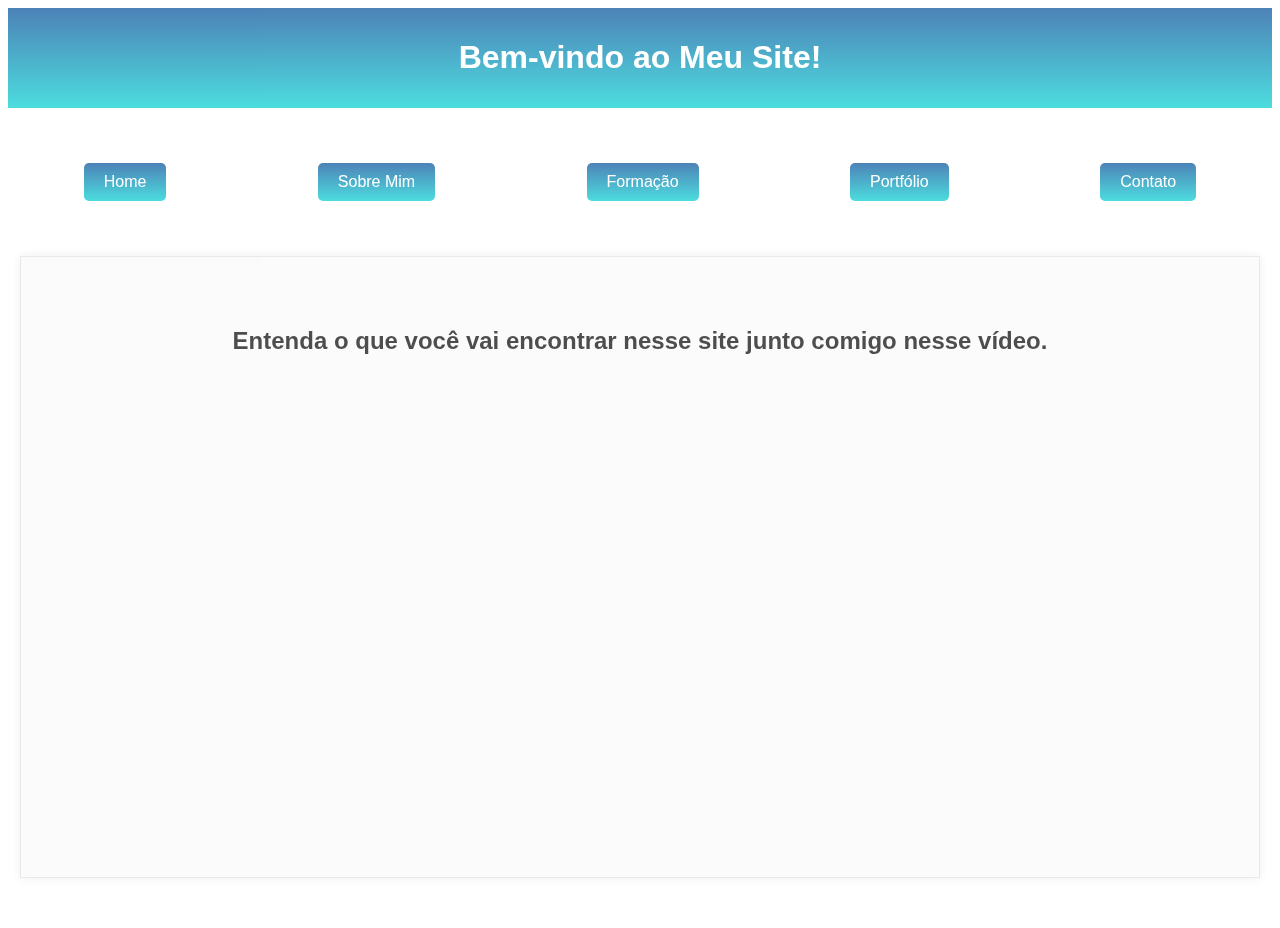
<file: index.html>
<!DOCTYPE html>
<html lang="pt">
<head>
    <meta charset="UTF-8">
    <meta name="viewport" content="width=device-width, initial-scale=1.0">
    <title>Página Inicial</title>
    <link rel="stylesheet" href="css/style.css">
    <style>
        .home-container {
            background-color: #f9f9f9; /* Cor de fundo próxima do branco */
            border: 1px solid #e0e0e0; /* Borda sutil cinza */
            padding: 50px; /* Aumentado para dar mais espaço */
            margin: 50px auto;
            width: 90%; /* O texto ocupa 90% da página na horizontal */
            box-shadow: 0 0 10px rgba(0,0,0,0.1); /* Sombreado sutil no contorno */
            position: relative;
            min-height: 520px; /* Define uma altura mínima para o contêiner */
        }
        .video-wrapper {
            width: 30%;
            padding-top: 3.75%;
            height: 0;
            margin: 20px auto 0 auto; /* Centraliza o vídeo e dá espaço acima */
            position: relative;
            opacity: 0; /* Inicia o vídeo escondido para o efeito de fade-in */
            animation: fadeIn 5s forwards; /* Efeito de fade-in */
        }
        h2 {
            text-align: center; /* Alinha o texto acima do vídeo ao centro */
        }
        @keyframes fadeIn {
            to {
                opacity: 1; /* Transição para o vídeo visível */
            }
        }
    </style>  
</head>
<body>
    <header>
        <h1>Bem-vindo ao Meu Site!</h1>
    </header>
    <nav>
        <a href="index.html">Home</a>
        <a href="sobre_mim.html">Sobre Mim</a>
        <a href="formacao.html">Formação</a>
        <a href="portfolio.html">Portfólio</a>
        <a href="contato.html">Contato</a>
    </nav>
    <div class="home-container">
        <h2>Entenda o que você vai encontrar nesse site junto comigo nesse vídeo.</h2>
        <div class="video-wrapper">
            <iframe src="https://www.youtube.com/embed/1BnFebfFyT8" frameborder="0" allow="accelerometer; autoplay; clipboard-write; encrypted-media; gyroscope; picture-in-picture" allowfullscreen style="width: 100%; height: 300px;"></iframe>
        </div>
    </div>
</body>
</html>
</file>
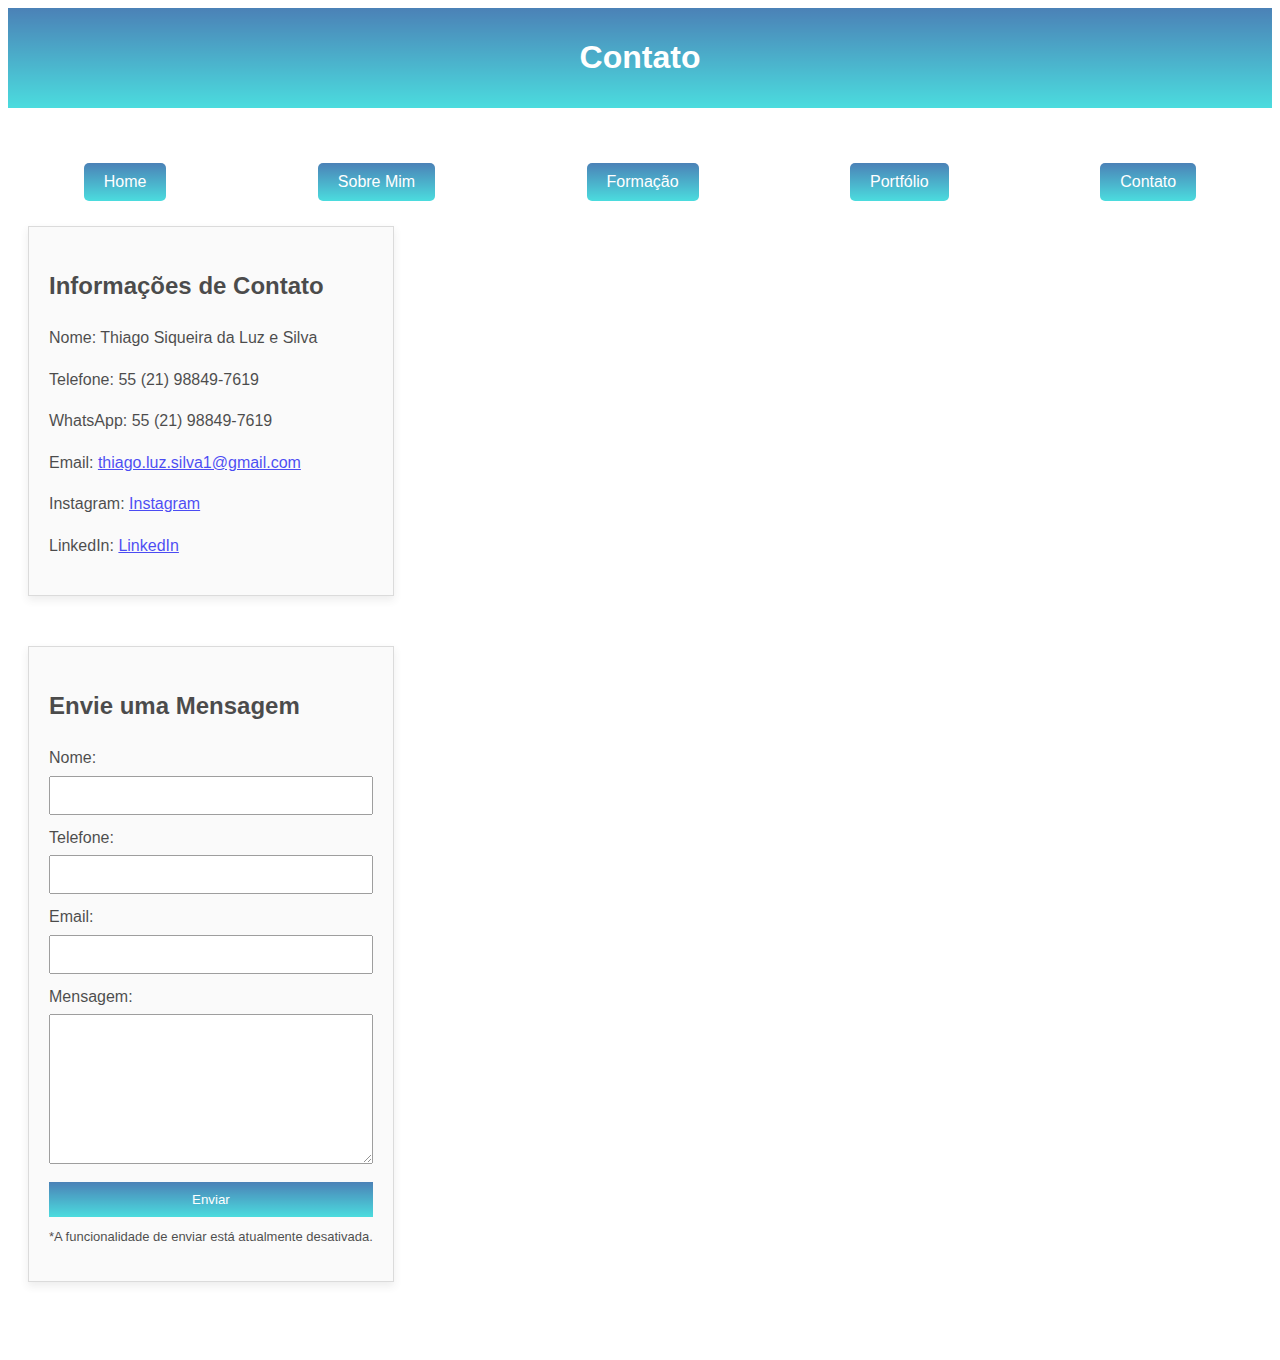
<file: contato.html>
<!DOCTYPE html>
<html lang="pt">
<head>
    <meta charset="UTF-8">
    <meta name="viewport" content="width=device-width, initial-scale=1.0">
    <title>Contato</title>
    <link rel="stylesheet" href="css/style.css">
</head>
<body>
    <header>
        <h1>Contato</h1>
    </header>
    <nav>
        <a href="index.html">Home</a>
        <a href="sobre_mim.html">Sobre Mim</a>
        <a href="formacao.html">Formação</a>
        <a href="portfolio.html">Portfólio</a>
        <a href="contato.html">Contato</a>
    </nav>
    <div class="content">
        <div class="contact-info">
            <div class="info-container">
                <h2>Informações de Contato</h2>
                <p>Nome: Thiago Siqueira da Luz e Silva</p>
                <p>Telefone: 55 (21) 98849-7619</p>
                <p>WhatsApp: 55 (21) 98849-7619</p>
                <p>Email: <a href="mailto:thiago.luz.silva1@gmail.com">thiago.luz.silva1@gmail.com</a></p>
                <p>Instagram: <a href="https://bit.ly/3K1Loww" target="_blank">Instagram</a></p>
                <p>LinkedIn: <a href="https://bit.ly/4beKXLg" target="_blank">LinkedIn</a></p>
            </div>
            <div class="message-container">
                <h2>Envie uma Mensagem</h2>
                <form action="#" method="POST">
                    <label for="nome">Nome:</label>
                    <input type="text" id="nome" name="nome">
                    <label for="telefone">Telefone:</label>
                    <input type="text" id="telefone" name="telefone">
                    <label for="email">Email:</label>
                    <input type="email" id="email" name="email">
                    <label for="mensagem">Mensagem:</label>
                    <textarea id="mensagem" name="mensagem" maxlength="500"></textarea>
                    <button type="submit" class="submit-button">Enviar</button>
                </form>
                <p class="small-text">*A funcionalidade de enviar está atualmente desativada.</p>
            </div>
        </div>
    </div>
</body>
</html>
</file>
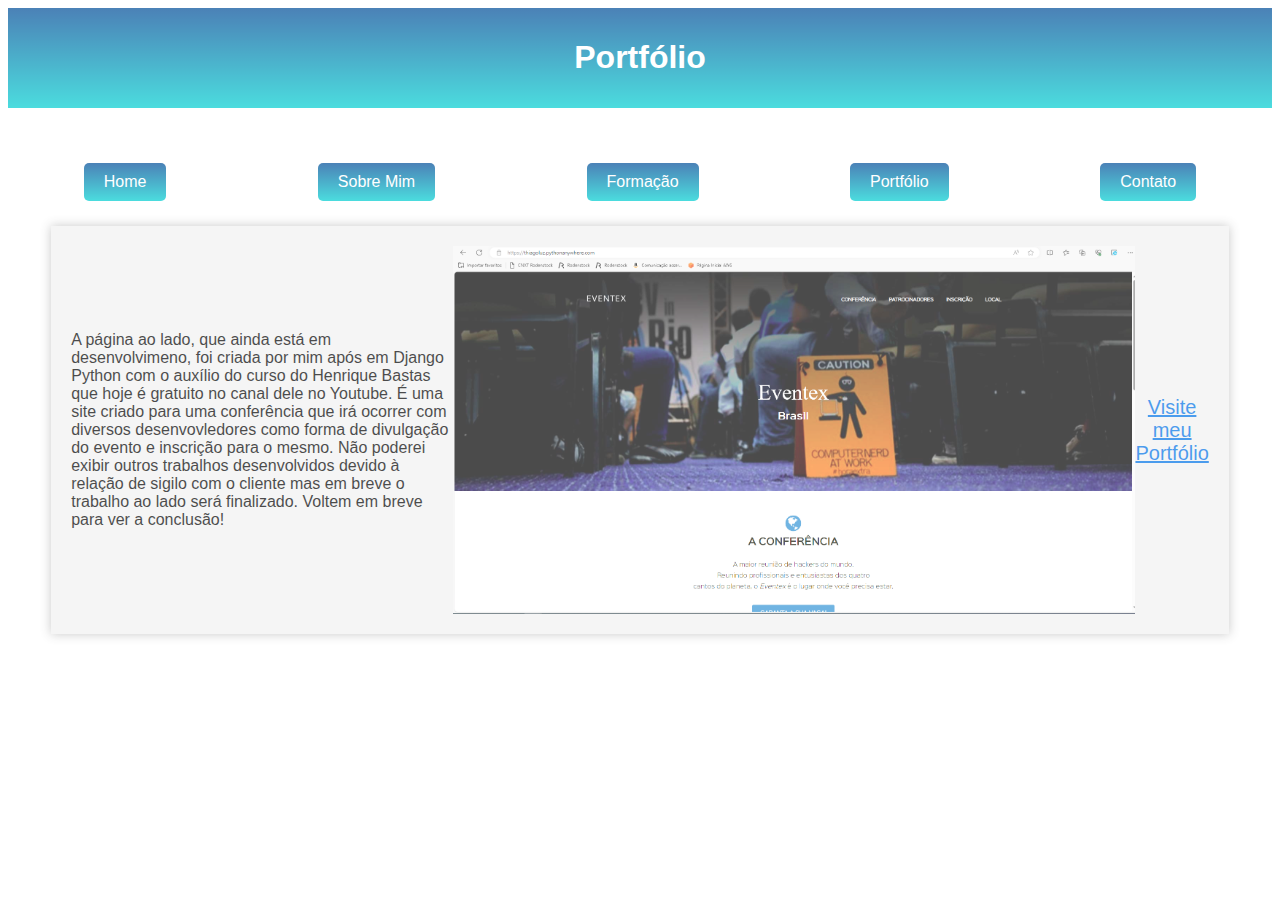
<file: portfolio.html>
<!DOCTYPE html>
<html lang="pt">
<head>
    <meta charset="UTF-8">
    <meta name="viewport" content="width=device-width, initial-scale=1.0">
    <title>Portfólio</title>
    <link rel="stylesheet" href="css/style.css">
    <style>
        .portfolio-container {
            width: 90%;
            margin: 20px auto 0;
            background-color: #f2f2f2;
            box-shadow: 0 0 10px rgba(0,0,0,0.3);
            padding: 20px;
            display: flex;
            flex-direction: row;
            justify-content: space-between; /* Garante que a imagem e o link não se sobreponham */
            align-items: center; /* Centraliza verticalmente o conteúdo dentro do contêiner */
        }
        .portfolio-image {
            width: 60%;
            transition: transform 0.3s ease; /* Transição suave para o efeito de zoom */
            cursor: pointer;
        }
        .portfolio-link {
            width: 60%; /* Ocupa o espaço restante ao lado da imagem */
            text-align: center;
            color: #0073e6;
            font-size: 20px;
            transition: transform 0.3s ease, color 0.3s ease;
            display: flex;
            justify-content: center;
            align-items: center;
            height: 100px; /* Define uma altura para facilitar o alinhamento */
        }
    </style>
</head>
<body>
    <header>
        <h1>Portfólio</h1>
    </header>
    <nav>
        <a href="index.html">Home</a>
        <a href="sobre_mim.html">Sobre Mim</a>
        <a href="formacao.html">Formação</a>
        <a href="portfolio.html">Portfólio</a>
        <a href="contato.html">Contato</a>
    </nav>
    <div class="portfolio-container">
        <p>A página ao lado, que ainda está em desenvolvimeno, foi criada por mim após em Django Python com o auxílio do curso do Henrique Bastas que hoje é gratuito no canal dele no Youtube. É uma site criado para uma conferência que irá ocorrer com diversos desenvovledores como forma de divulgação do evento e inscrição para o mesmo. Não poderei exibir outros trabalhos desenvolvidos devido à relação de sigilo com o cliente mas em breve o trabalho ao lado será finalizado. Voltem em breve para ver a conclusão!</p>
        <img src="images/eventex.PNG" alt="Eventex" class="portfolio-image">
        <div class="portfolio-link">
            <a href="https://thiagoluz.pythonanywhere.com/" target="_blank" class="portfolio-link">Visite meu Portfólio</a>
        </div>
    </div>

    <script>
        document.querySelector('.portfolio-image').addEventListener('mouseover', function() {
            this.style.transform = 'scale(1.1)';
        });
        document.querySelector('.portfolio-image').addEventListener('mouseout', function() {
            this.style.transform = 'scale(1.0)';
        });
        document.querySelector('.portfolio-link a').addEventListener('mouseover', function() {
            this.style.transform = 'scale(1.1)';
            this.style.color = '#ff4500';
        });
        document.querySelector('.portfolio-link a').addEventListener('mouseout', function() {
            this.style.transform = 'scale(1.0)';
            this.style.color = '#0073e6';
        });
    </script>
</body>
</html>
</file>
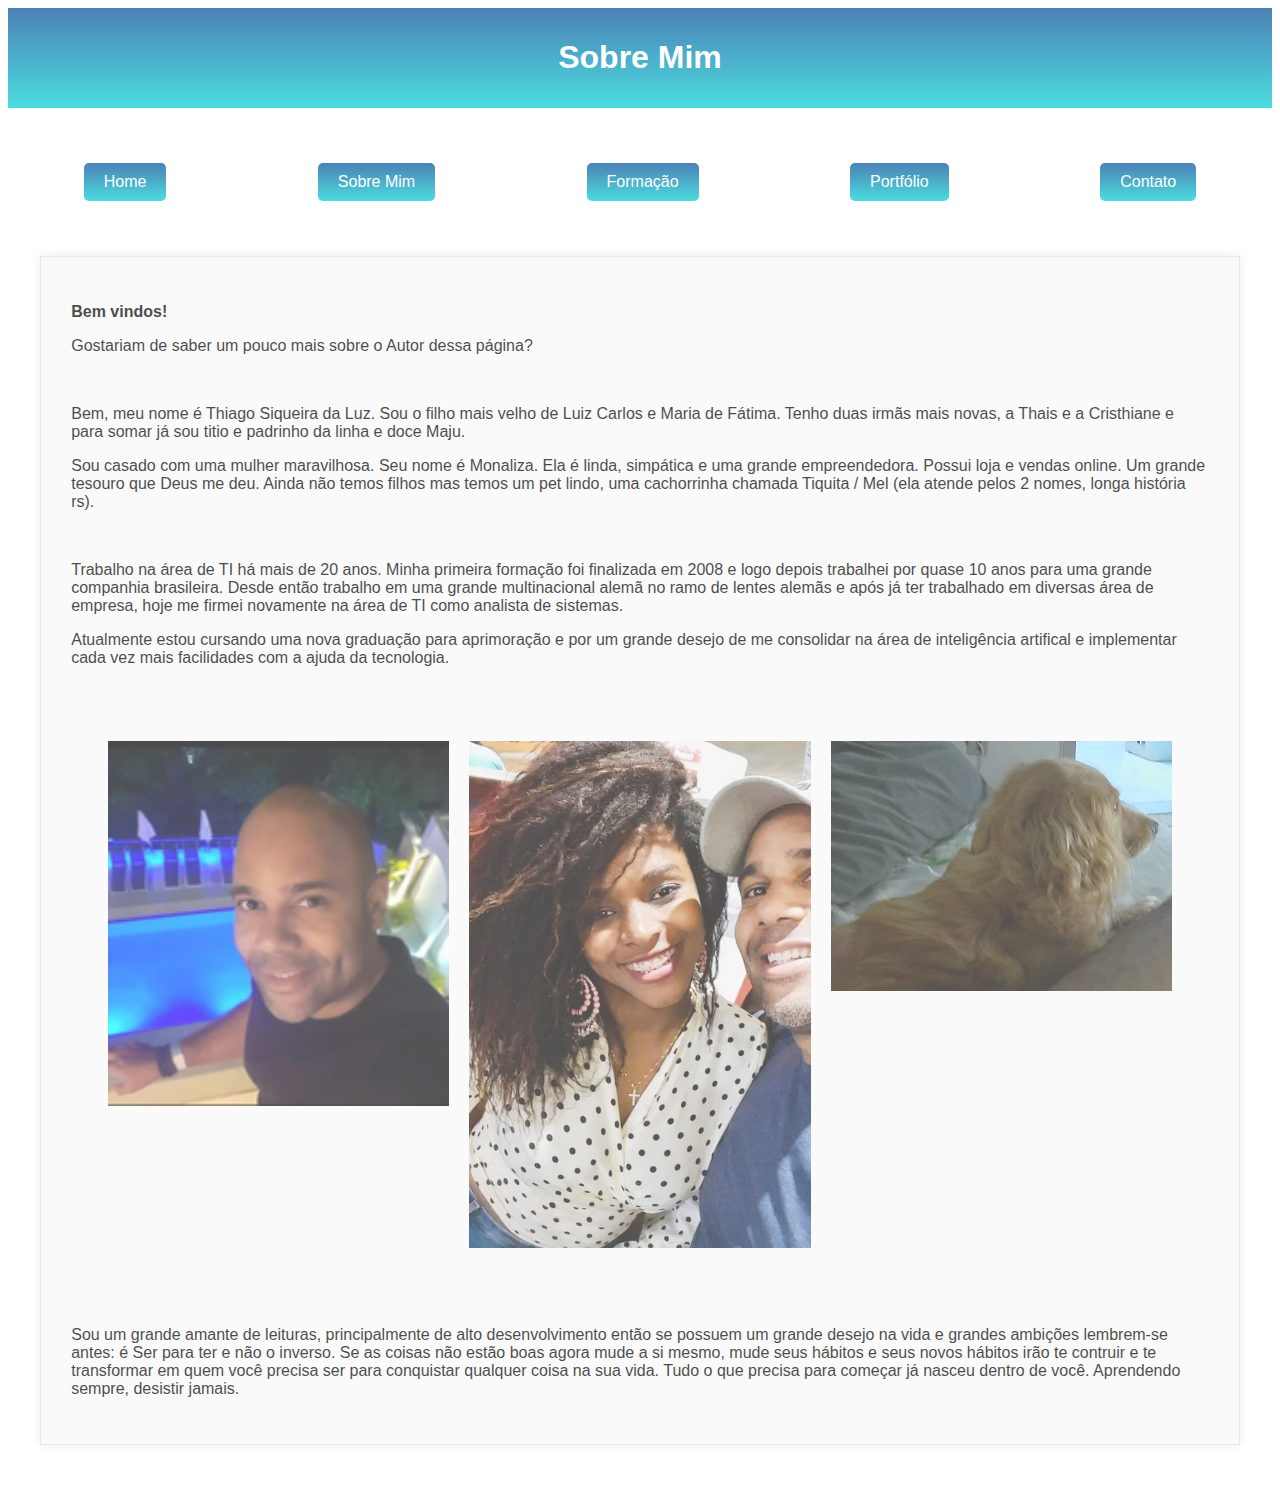
<file: sobre_mim.html>
<!DOCTYPE html>
<html lang="pt">
<head>
    <meta charset="UTF-8">
    <meta name="viewport" content="width=device-width, initial-scale=1.0">
    <title>Sobre Mim</title>
    <link rel="stylesheet" href="css/style.css">
    <style>
        .about-section {
            background-color: #f9f9f9;
            border: 1px solid #e0e0e0;
            padding: 30px;
            margin: 50px auto;
            width: 90%;
            box-shadow: 0 0 10px rgba(0,0,0,0.1);
        }
        .photos-container {
            display: flex;
            justify-content: center;
            gap: 20px;
            margin: 40px 0;
        }
        .photo-wrapper {
            position: relative;
            width: 30%; /* Ajuste para que todas tenham o mesmo tamanho */
            cursor: pointer;
        }
        .photo {
            width: 100%; /* A imagem ocupa 100% do espaço do wrapper */
            height: auto; /* Mantém a proporção */
            transition: transform 0.3s ease;
        }
        .photo:hover {
            transform: scale(1.1);
        }
        .photo-caption {
            position: absolute;
            width: 100%;
            bottom: 0;
            background-color: rgba(0, 0, 0, 0.8);
            color: white;
            text-align: center;
            padding: 10px 0;
            display: none;
        }
        .photo-wrapper:hover .photo-caption {
            display: block; /* Mostra o texto quando o mouse está sobre a imagem */
        }
    </style>
</head>
<body>
    <header>
        <h1>Sobre Mim</h1>
    </header>
    <nav>
        <a href="index.html">Home</a>
        <a href="sobre_mim.html">Sobre Mim</a>
        <a href="formacao.html">Formação</a>
        <a href="portfolio.html">Portfólio</a>
        <a href="contato.html">Contato</a>
    </nav>
    <div class="about-section">
        <p><strong>Bem vindos!</strong></p>
        <p>Gostariam de saber um pouco mais sobre o Autor dessa página?</p><br>
        <p>Bem, meu nome é Thiago Siqueira da Luz. Sou o filho mais velho de Luiz Carlos e Maria de Fátima. Tenho duas irmãs mais novas, a Thais e a Cristhiane e para somar já sou titio e padrinho da linha e doce Maju.</p>
        <p>Sou casado com uma mulher maravilhosa. Seu nome é Monaliza. Ela é linda, simpática e uma grande empreendedora. Possui loja e vendas online. Um grande tesouro que Deus me deu. Ainda não temos filhos mas temos um pet lindo, uma cachorrinha chamada Tiquita / Mel (ela atende pelos 2 nomes, longa história rs).</p><br>
        <p>Trabalho na área de TI há mais de 20 anos. Minha primeira formação foi finalizada em 2008 e logo depois trabalhei por quase 10 anos para uma grande companhia brasileira. Desde então trabalho em uma grande multinacional alemã no ramo de lentes alemãs e após já ter trabalhado em diversas área de empresa, hoje me firmei novamente na área de TI como analista de sistemas.</p>
        <p>Atualmente estou cursando uma nova graduação para aprimoração e por um grande desejo de me consolidar na área de inteligência artifical e implementar cada vez mais facilidades com a ajuda da tecnologia.</p><br>
        <div class="photos-container">
            <div class="photo-wrapper">
                <img src="images/foto1.jpeg" alt="Foto 1" class="photo">
                <div class="photo-caption">Esse sou eu, Thiago</div>
            </div>
            <div class="photo-wrapper">
                <img src="images/foto2.jpeg" alt="Foto 2" class="photo">
                <div class="photo-caption">Essa é minha esposa, Monaliza</div>
            </div>
            <div class="photo-wrapper">
                <img src="images/foto3.jpeg" alt="Foto 3" class="photo">
                <div class="photo-caption">Minha linda dog, Tiquita</div>
            </div>
        </div><br>
        <p>Sou um grande amante de leituras, principalmente de alto desenvolvimento então se possuem um grande desejo na vida e grandes ambições lembrem-se antes: é Ser para ter e não o inverso. Se as coisas não estão boas agora mude a si mesmo, mude seus hábitos e seus novos hábitos irão te contruir e te transformar em quem você precisa ser para conquistar qualquer coisa na sua vida.  Tudo o que precisa para começar já nasceu dentro de você. Aprendendo sempre, desistir jamais.</p>
    </div>
</body>
</html>
</file>
<file: css/style.css>
/* Estilos gerais */
body {
    font-family: Arial, sans-serif;
    background-size: cover; /* Cobrir toda a página */
    opacity: 0.7; /* Transparência aplicada ao fundo */
}

header {
    background: linear-gradient(to bottom, #004d99, #00ced1); /* Gradiente de azul escuro para azul turquesa */
    color: white;
    padding: 10px 20px;
    text-align: center; /* Certifica que o texto fique centralizado */
    display: flex;
    justify-content: space-between; /* Ajusta os elementos do cabeçalho */
    align-items: center; /* Centraliza os itens verticalmente */
}

header img {
    height: 60px;
    width: auto; /* Manter a proporção da imagem */
    margin-right: 20px; /* Espaçamento após a imagem */
}

header h1 {
    flex: 1; /* Faz o h1 ocupar todo o espaço disponível, mantendo-o centralizado */
    text-align: center; /* Certifica que o texto fique centralizado horizontalmente */
}

nav {
    display: flex;
    justify-content: space-around; /* Espalha os links mais uniformemente */
    margin-top: 50px;
}

nav a {
    text-decoration: none; /* Remove o sublinhado dos links */
    color: white;
    background: linear-gradient(to bottom, #004d99, #00ced1); /* Gradiente de azul escuro para azul turquesa */
    padding: 10px 20px;
    margin: 5px;
    border-radius: 5px; /* Arredonda as bordas dos links */
    transition: all 0.3s ease; /* Transição suave para efeitos */
}

nav a:hover {
    background-color: #005c99; /* Muda a cor de fundo ao passar o mouse */
    transform: scale(1.1); /* Aumenta o tamanho do link */
}

/* Estilos específicos da página de contato */
.content {
    padding: 20px;
    line-height: 1.6;
    max-width: 100%; /* Ajusta a largura máxima */
    margin-left: 0; /* Alinha o início do conteúdo à esquerda */
    margin-right: auto; /* Garante expansão para a direita */
    display: flex;
    flex-direction: column;
    align-items: flex-start; /* Alinha os items à esquerda */
}

form {
    margin-top: 20px;
}

label {
    display: block;
    margin-bottom: 5px;
}

input[type="text"], input[type="email"], textarea, button.submit-button {
    width: 100%; /* Ajuste para ocupar a largura total do container */
    padding: 10px;
    margin-bottom: 10px;
    box-sizing: border-box;
}

textarea {
    height: 150px; /* Ajustado para mais altura */
}

.info-container, .message-container {
    width: 100%; /* Ajuste para até 100% sem problema */
    max-width: 960px; /* Limita a largura máxima */
    background-color: #f9f9f9;
    border: 1px solid #ccc;
    box-shadow: 0px 4px 8px rgba(0,0,0,0.1);
    padding: 20px;
    margin-bottom: 50px;
    box-sizing: border-box;
}

.contact-info {
    display: flex;
    flex-direction: column;
    align-items: center;
}

.small-text {
    font-size: small;
    text-align: center;
    margin-top: 10px;
}
.submit-button {
    display: block;
    width: 100%; /* Ajuste para ocupar a largura total do container */
    padding: 10px 0;
    background: linear-gradient(to bottom, #004d99, #00ced1); /* Gradiente de azul escuro para azul turquesa */
    color: white;
    border: none;
    cursor: pointer;
    margin-bottom: 10px; /* Espaçamento após o botão */
}

.submit-button:hover {
    background-color: #005c99; /* Muda a cor de fundo ao passar o mouse */
    transform: scale(1.1); /* Aumenta o tamanho do botão ao passar o mouse */
}
</file>
